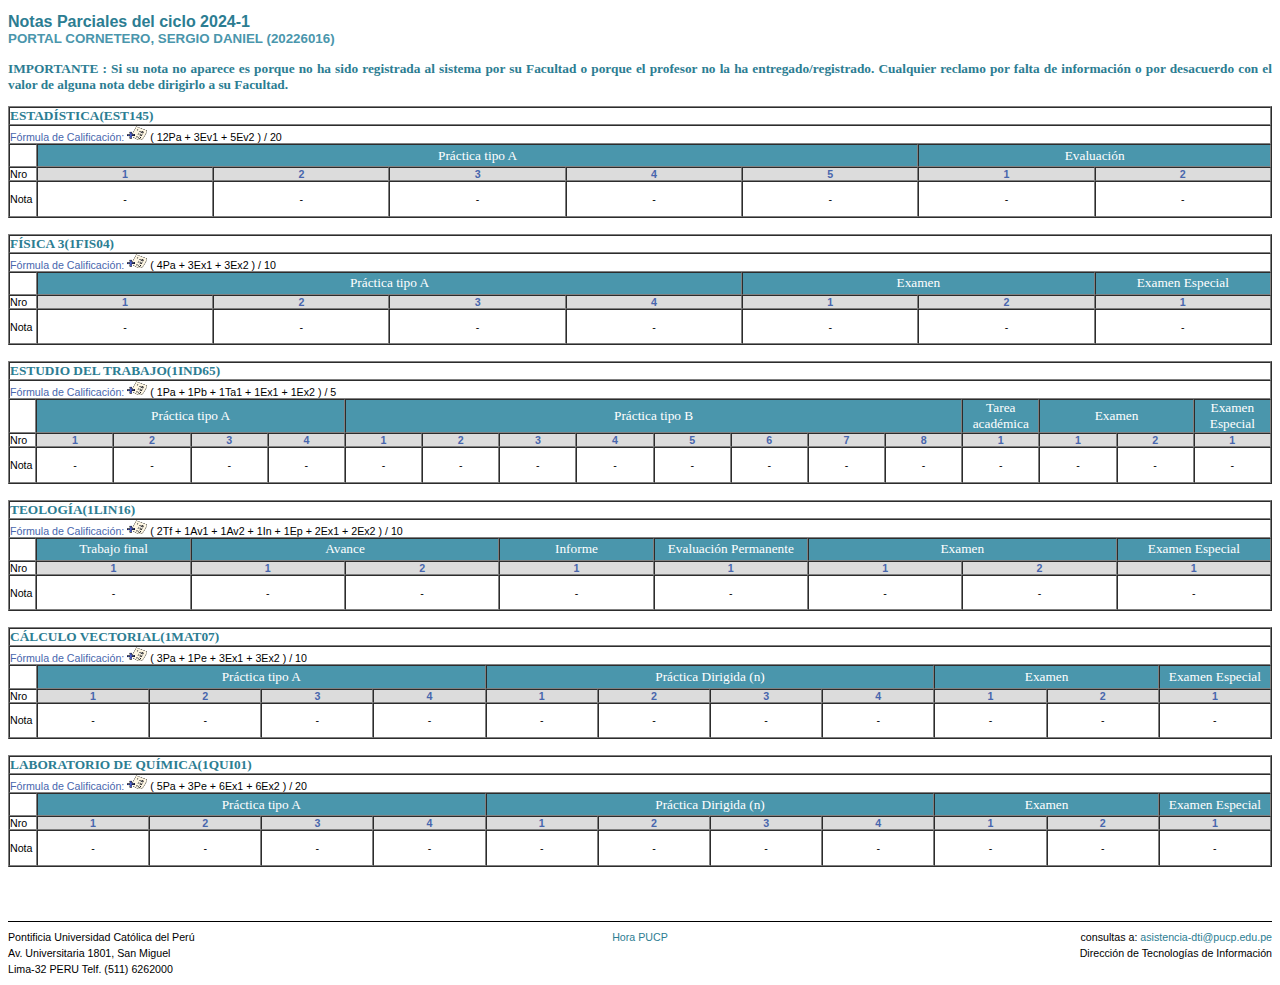
<file: index.html>
<html xmlns="http://www.w3.org/1999/xhtml" lang="en">

<head>
	<meta http-equiv="Content-Type" content="text/html; charset=utf-8" />
	<meta name="description" content="HTTrack is an easy-to-use website mirror utility. It allows you to download a World Wide website from the Internet to a local directory,building recursively all structures, getting html, images, and other files from the server to your computer. Links are rebuiltrelatively so that you can freely browse to the local site (works with any browser). You can mirror several sites together so that you can jump from one toanother. You can, also, update an existing mirror site, or resume an interrupted download. The robot is fully configurable, with an integrated help" />
	<meta name="keywords" content="httrack, HTTRACK, HTTrack, winhttrack, WINHTTRACK, WinHTTrack, offline browser, web mirror utility, aspirateur web, surf offline, web capture, www mirror utility, browse offline, local  site builder, website mirroring, aspirateur www, internet grabber, capture de site web, internet tool, hors connexion, unix, dos, windows 95, windows 98, solaris, ibm580, AIX 4.0, HTS, HTGet, web aspirator, web aspirateur, libre, GPL, GNU, free software" />
	<title>Local index - HTTrack Website Copier</title>
  <!-- Mirror and index made by HTTrack Website Copier/3.49-2 [XR&CO'2014] -->
	<style type="text/css">
	<!--

body {
	margin: 0;  padding: 0;  margin-bottom: 15px;  margin-top: 8px;
	background: #77b;
}
body, td {
	font: 14px "Trebuchet MS", Verdana, Arial, Helvetica, sans-serif;
	}

#subTitle {
	background: #000;  color: #fff;  padding: 4px;  font-weight: bold; 
	}

#siteNavigation a, #siteNavigation .current {
	font-weight: bold;  color: #448;
	}
#siteNavigation a:link    { text-decoration: none; }
#siteNavigation a:visited { text-decoration: none; }

#siteNavigation .current { background-color: #ccd; }

#siteNavigation a:hover   { text-decoration: none;  background-color: #fff;  color: #000; }
#siteNavigation a:active  { text-decoration: none;  background-color: #ccc; }


a:link    { text-decoration: underline;  color: #00f; }
a:visited { text-decoration: underline;  color: #000; }
a:hover   { text-decoration: underline;  color: #c00; }
a:active  { text-decoration: underline; }

#pageContent {
	clear: both;
	border-bottom: 6px solid #000;
	padding: 10px;  padding-top: 20px;
	line-height: 1.65em;
	background-image: url(backblue.gif);
	background-repeat: no-repeat;
	background-position: top right;
	}

#pageContent, #siteNavigation {
	background-color: #ccd;
	}


.imgLeft  { float: left;   margin-right: 10px;  margin-bottom: 10px; }
.imgRight { float: right;  margin-left: 10px;   margin-bottom: 10px; }

hr { height: 1px;  color: #000;  background-color: #000;  margin-bottom: 15px; }

h1 { margin: 0;  font-weight: bold;  font-size: 2em; }
h2 { margin: 0;  font-weight: bold;  font-size: 1.6em; }
h3 { margin: 0;  font-weight: bold;  font-size: 1.3em; }
h4 { margin: 0;  font-weight: bold;  font-size: 1.18em; }

.blak { background-color: #000; }
.hide { display: none; }
.tableWidth { min-width: 400px; }

.tblRegular       { border-collapse: collapse; }
.tblRegular td    { padding: 6px;  background-image: url(fade.gif);  border: 2px solid #99c; }
.tblHeaderColor, .tblHeaderColor td { background: #99c; }
.tblNoBorder td   { border: 0; }


// -->
</style>

</head>

<table width="76%" border="0" align="center" cellspacing="0" cellpadding="3" class="tableWidth">
	<tr>
	<td id="subTitle">HTTrack Website Copier - Open Source offline browser</td>
	</tr>
</table>
<table width="76%" border="0" align="center" cellspacing="0" cellpadding="0" class="tableWidth">
<tr class="blak">
<td>
	<table width="100%" border="0" align="center" cellspacing="1" cellpadding="0">
	<tr>
	<td colspan="6"> 
		<table width="100%" border="0" align="center" cellspacing="0" cellpadding="10">
		<tr> 
		<td id="pageContent"> 
<!-- ==================== End prologue ==================== -->

	<meta name="generator" content="HTTrack Website Copier/3.x">
	<TITLE>Local index - HTTrack</TITLE>
</HEAD>
<BODY>
<H1 ALIGN=Center>Index of locally available sites:</H1>
	<TABLE BORDER="0" WIDTH="100%" CELLSPACING="1" CELLPADDING="0">
		<TR>
			<TD BACKGROUND="fade.gif">
				&middot;
					<A HREF="ares.pucp.edu.pe/pucp/notas/nownotpa/nownotpa%3bjsessionid%3d0000Y8CqV7NY-8LN5e8sCY5DONh_1efkird9761f4.html">
						ares.pucp.edu.pe/pucp/notas/nownotpa/nownotpa;jsessionid=0000Y8CqV7NY-8LN5e8sCY5DONh_1efkird9761f4.html
					</A>		
			</TD>
		</TR>
	</TABLE>
	<BR>
	<BR>
	<BR>
  	<H6 ALIGN="RIGHT">
	<I>Mirror and index made by HTTrack Website Copier [XR&amp;CO'2008]</I>
	</H6>
	<!-- Mirror and index made by HTTrack Website Copier/3.49-2 [XR&CO'2014] -->
	<!-- Thanks for using HTTrack Website Copier! -->
	<meta HTTP-EQUIV="Refresh" CONTENT="0; URL=ares.pucp.edu.pe/pucp/notas/nownotpa/nownotpa%3bjsessionid%3d0000Y8CqV7NY-8LN5e8sCY5DONh_1efkird9761f4.html">


<!-- ==================== Start epilogue ==================== -->
		</td>
		</tr>
		</table>
	</td>
	</tr>
	</table>
</td>
</tr>
</table>

<table width="76%" border="0" align="center" valign="bottom" cellspacing="0" cellpadding="0">
	<tr>
	<td id="footer"><small>&copy; 2008 Xavier Roche & other contributors - Web Design: Leto Kauler.</small></td>
	</tr>
</table>

</body>

</html>
</file>
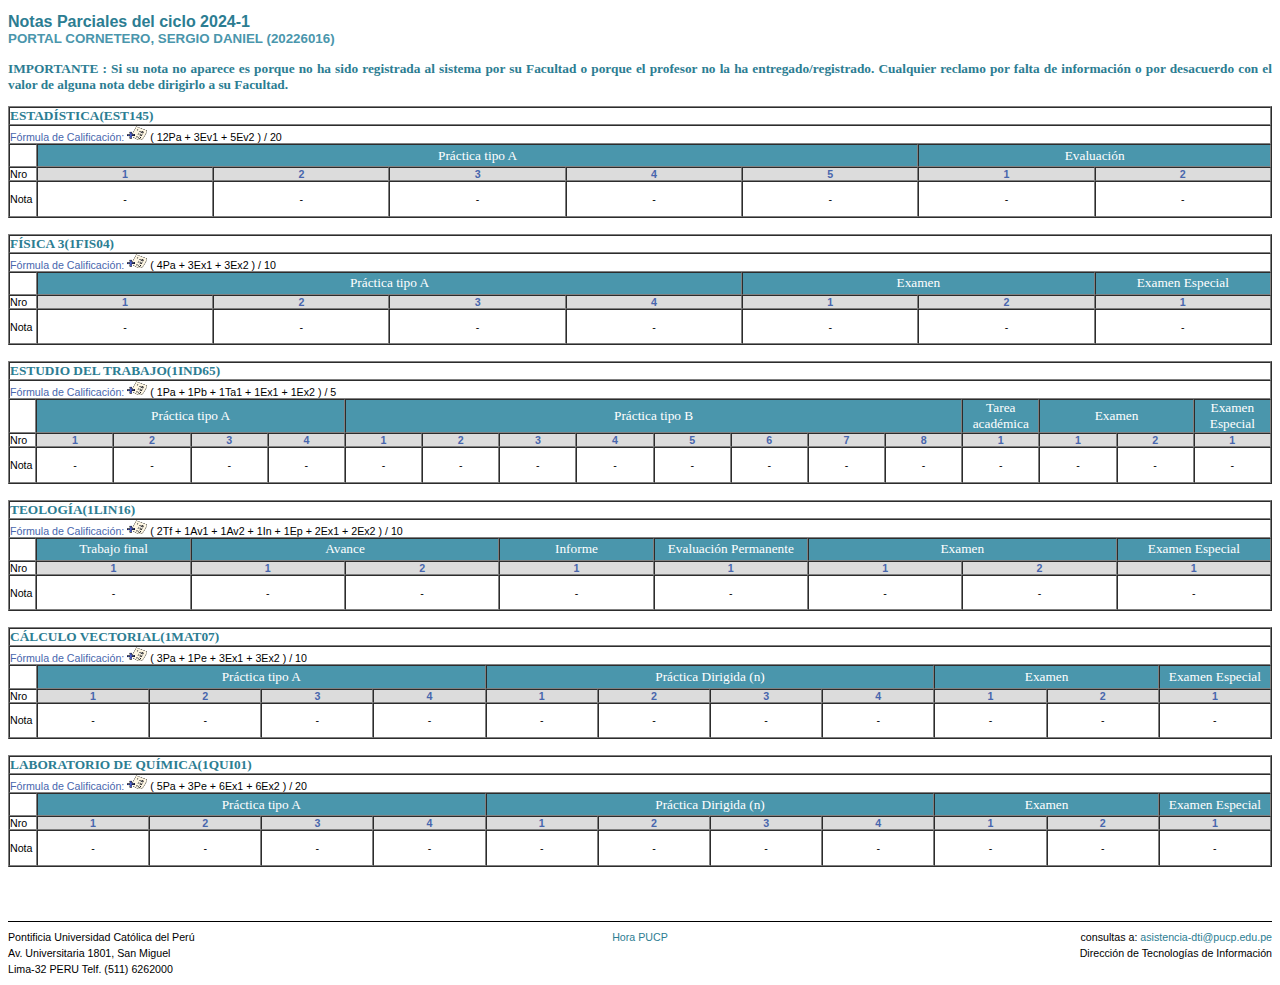
<file: ares.pucp.edu.pe/pucp/notas/nownotpa/nownotpa;jsessionid=0000Y8CqV7NY-8LN5e8sCY5DONh_1efkird9761f4.html>
<!DOCTYPE HTML>  
<HTML>

<!-- Mirrored from ares.pucp.edu.pe/pucp/notas/nownotpa/nownotpa;jsessionid=0000Y8CqV7NY-8LN5e8sCY5DONh:1efkird97?accion=Ingresar&codigo=20226016&cicloano=2024&ciclo=01&tipociclo=00 by HTTrack Website Copier/3.x [XR&CO'2014], Thu, 14 Mar 2024 04:00:36 GMT -->
<!-- Added by HTTrack --><meta http-equiv="content-type" content="text/html;charset=ISO-8859-1" /><!-- /Added by HTTrack -->
<HEAD>
<META HTTP-EQUIV="Content-Type" CONTENT="text/html; charset=ISO-8859-1">
<META NAME="GENERATOR" CONTENT="Oracle JDeveloper">
<LINK REL ="stylesheet" TYPE="text/css" HREF="../../lib/jsp/pucp.css">
<TITLE>
Notas Parciales de Alumno - INTRANET
</TITLE>
<SCRIPT type="text/javascript" src="../../../../ajax.googleapis.com/ajax/libs/jquery/1.6.2/jquery.min.js"></SCRIPT>
<script language="JavaScript1.1" src="jsp/nownotpad0df.js?ver=15052020_8"></script>
<script language="JavaScript1.1" src="jsp/ToolTip.js" ></script>
</HEAD>
<BODY  onload="javascript:init()">
<form method="POST" name="formSession" action="https://ares.pucp.edu.pe/pucp/notas/nownotpa/nownotpa;jsessionid=0000Y8CqV7NY-8LN5e8sCY5DONh:1efkird97">
<input type="hidden" name="session" value="0000Y8CqV7NY-8LN5e8sCY5DONh:1efkird97" >
</form>
<form name="estadistica" action="https://ares.pucp.edu.pe/pucp/estadist/eswnotpa/eswnotpa;jsessionid=0000Y8CqV7NY-8LN5e8sCY5DONh:1efkird97" method="post">
  <input type="hidden"  name="clavecurso">
  <input type="hidden"  name="Horario" >
  <input type="hidden"  name="cicloano">
  <input type="hidden"  name="ciclo" >
  <input type="hidden"  name="TipoCiclo">  
  <input type="hidden"  name="comision" >
  <input type="hidden"  name="tipoevalu">
  <input type="hidden"  name="numeroeval">
  <input type="hidden"  name="TipoHorario">  
  <input type="hidden"  name="accion" value="Dibuja">  
</form>
<p></p>
  
  
<p> <font class="pucpTitulo">
  
  Notas Parciales del ciclo&nbsp;2024-1</font><BR>
  <font class="pucpInfReg">PORTAL CORNETERO, SERGIO DANIEL (20226016)</font>
  
  
  
  
   
  
  


	  
  
  <!--  Verificamos si el alumno ha desaprobado el curso -->
  
  
  <font class="pucpEtiqEdicion"><strong><p align=justify>IMPORTANTE : Si su nota no aparece es porque no ha sido registrada al sistema por su Facultad o porque el profesor no la ha entregado/registrado. Cualquier reclamo por falta de informaci&oacute;n o por desacuerdo con el valor de alguna nota debe dirigirlo a su Facultad.</p></strong></font> 

  
<table width=100% border="1" cellspacing="0" cellpadding="0" bordercolorlight="#FFFFFF" bordercolordark="#FFFFFF" >
    <tr> 
      <td bgcolor="#FFFFFF" align="left"  colspan="8"  ><font class="pucpEtiqEdicion"><B>ESTAD&Iacute;STICA(EST145)</B></font></td>
    </tr>
    
    <tr>
      <TD class="pucpCelda" colspan="8" ><font color="#4866ad" >F&oacute;rmula de Calificaci&oacute;n: 
        
        <a href="https://ares.pucp.edu.pe/pucp/notas/nowevalu/nowevalu;jsessionid=0000Y8CqV7NY-8LN5e8sCY5DONh:1efkird97?accion=AbrirFormula&amp;curso=EST145&amp;cicloano=2024&amp;ciclo=01&amp;tipociclo=00&amp;horario=0412">
        <img class="pucpBoton" width="20" height="15" src="../../lib/images/i_preguntas1.gif" alt="Ver detalle f rmula"></a> 
      <font color="Black"> ( 12Pa + 3Ev1 + 5Ev2 ) / 20</font></font></TD>
    </tr>
    <tr><td class="pucpCelda" width=1% ></td>
        
          <TD class="pucpCeldaTitulo" align="center" colspan="5" >Pr&aacute;ctica tipo A</td>
          
          <TD class="pucpCeldaTitulo" align="center" colspan="2" >Evaluaci&oacute;n</td>
          
    </tr> 
    <tr><td class="pucpCelda" width=1% >Nro  </td>
      
            <TD class="pucpCeldaGris" align="Center" width="11%" ><font color="#4866ad" ><b>1</b></font></td>
        
            <TD class="pucpCeldaGris" align="Center" width="11%" ><font color="#4866ad" ><b>2</b></font></td>
        
            <TD class="pucpCeldaGris" align="Center" width="11%" ><font color="#4866ad" ><b>3</b></font></td>
        
            <TD class="pucpCeldaGris" align="Center" width="11%" ><font color="#4866ad" ><b>4</b></font></td>
        
            <TD class="pucpCeldaGris" align="Center" width="11%" ><font color="#4866ad" ><b>5</b></font></td>
        
            <TD class="pucpCeldaGris" align="Center" width="11%" ><font color="#4866ad" ><b>1</b></font></td>
        
            <TD class="pucpCeldaGris" align="Center" width="11%" ><font color="#4866ad" ><b>2</b></font></td>
         
    </tr>           
    <tr><td class="pucpCelda" width=1% >Nota</td>                      
      
            <TD class="pucpCelda" > <p align="Center">
              
                     -</p></td>
          
            <TD class="pucpCelda" > <p align="Center">
              
                     -</p></td>
          
            <TD class="pucpCelda" > <p align="Center">
              
                     -</p></td>
          
            <TD class="pucpCelda" > <p align="Center">
              
                     -</p></td>
          
            <TD class="pucpCelda" > <p align="Center">
              
                     -</p></td>
          
            <TD class="pucpCelda" > <p align="Center">
              
                     -</p></td>
          
            <TD class="pucpCelda" > <p align="Center">
              
                     -</p></td>
           
    </tr>                            
    </table>
    <BR>  
 
    
	 
    
<table width=100% border="1" cellspacing="0" cellpadding="0" bordercolorlight="#FFFFFF" bordercolordark="#FFFFFF" >
    <tr> 
      <td bgcolor="#FFFFFF" align="left"  colspan="8"  ><font class="pucpEtiqEdicion"><B>F&Iacute;SICA 3(1FIS04)</B></font></td>
    </tr>
    
    <tr>
      <TD class="pucpCelda" colspan="8" ><font color="#4866ad" >F&oacute;rmula de Calificaci&oacute;n: 
        
        <a href="https://ares.pucp.edu.pe/pucp/notas/nowevalu/nowevalu;jsessionid=0000Y8CqV7NY-8LN5e8sCY5DONh:1efkird97?accion=AbrirFormula&amp;curso=1FIS04&amp;cicloano=2024&amp;ciclo=01&amp;tipociclo=00&amp;horario=0308">
        <img class="pucpBoton" width="20" height="15" src="../../lib/images/i_preguntas1.gif" alt="Ver detalle f&oacute;rmula"></a> 
      <font color="Black"> ( 4Pa + 3Ex1 + 3Ex2 ) / 10</font></font></TD>
    </tr>
    <tr><td class="pucpCelda" width=1% ></td>
        
          <TD class="pucpCeldaTitulo" align="center" colspan="4" >Pr&aacute;ctica tipo A</td>
          
          <TD class="pucpCeldaTitulo" align="center" colspan="2" >Examen</td>
          
          <TD class="pucpCeldaTitulo" align="center" colspan="1" >Examen Especial</td>
          
    </tr> 
    <tr><td class="pucpCelda" width=1% >Nro  </td>
      
            <TD class="pucpCeldaGris" align="Center" width="11%" ><font color="#4866ad" ><b>1</b></font></td>
        
            <TD class="pucpCeldaGris" align="Center" width="11%" ><font color="#4866ad" ><b>2</b></font></td>
        
            <TD class="pucpCeldaGris" align="Center" width="11%" ><font color="#4866ad" ><b>3</b></font></td>
        
            <TD class="pucpCeldaGris" align="Center" width="11%" ><font color="#4866ad" ><b>4</b></font></td>
        
            <TD class="pucpCeldaGris" align="Center" width="11%" ><font color="#4866ad" ><b>1</b></font></td>
        
            <TD class="pucpCeldaGris" align="Center" width="11%" ><font color="#4866ad" ><b>2</b></font></td>
        
            <TD class="pucpCeldaGris" align="Center" width="11%" ><font color="#4866ad" ><b>1</b></font></td>
         
    </tr>           
    <tr><td class="pucpCelda" width=1% >Nota</td>                      
      
            <TD class="pucpCelda" > <p align="Center">
              
                     -</p></td>
          
            <TD class="pucpCelda" > <p align="Center">
              
                     -</p></td>
          
            <TD class="pucpCelda" > <p align="Center">
              
                     -</p></td>
          
            <TD class="pucpCelda" > <p align="Center">
              
                     -</p></td>
          
            <TD class="pucpCelda" > <p align="Center">
              
                     -</p></td>
          
            <TD class="pucpCelda" > <p align="Center">
              
                     -</p></td>
          
            <TD class="pucpCelda" > <p align="Center">
              
                     -</p></td>
           
    </tr>                            
    </table>
    <BR>  
 
    
	 
    
<table width=100% border="1" cellspacing="0" cellpadding="0" bordercolorlight="#FFFFFF" bordercolordark="#FFFFFF" >
    <tr> 
      <td bgcolor="#FFFFFF" align="left"  colspan="17"  ><font class="pucpEtiqEdicion"><B>ESTUDIO DEL TRABAJO(1IND65)</B></font></td>
    </tr>
    
    <tr>
      <TD class="pucpCelda" colspan="17" ><font color="#4866ad" >F&oacute;rmula de Calificaci&oacute;n: 
        
        <a href="https://ares.pucp.edu.pe/pucp/notas/nowevalu/nowevalu;jsessionid=0000Y8CqV7NY-8LN5e8sCY5DONh:1efkird97?accion=AbrirFormula&amp;curso=1IND65&amp;cicloano=2024&amp;ciclo=01&amp;tipociclo=00&amp;horario=0477">
        <img class="pucpBoton" width="20" height="15" src="../../lib/images/i_preguntas1.gif" alt="Ver detalle f&oacute;rmula"></a> 
      <font color="Black"> ( 1Pa + 1Pb + 1Ta1 + 1Ex1 + 1Ex2 ) / 5</font></font></TD>
    </tr>
    <tr><td class="pucpCelda" width=1% ></td>
        
          <TD class="pucpCeldaTitulo" align="center" colspan="4" >Pr&aacute;ctica tipo A</td>
          
          <TD class="pucpCeldaTitulo" align="center" colspan="8" >Pr&aacute;ctica tipo B</td>
          
          <TD class="pucpCeldaTitulo" align="center" colspan="1" >Tarea acad&eacute;mica</td>
          
          <TD class="pucpCeldaTitulo" align="center" colspan="2" >Examen</td>
          
          <TD class="pucpCeldaTitulo" align="center" colspan="1" >Examen Especial</td>
          
    </tr> 
    <tr><td class="pucpCelda" width=1% >Nro  </td>
      
            <TD class="pucpCeldaGris" align="Center" width="5%" ><font color="#4866ad" ><b>1</b></font></td>
        
            <TD class="pucpCeldaGris" align="Center" width="5%" ><font color="#4866ad" ><b>2</b></font></td>
        
            <TD class="pucpCeldaGris" align="Center" width="5%" ><font color="#4866ad" ><b>3</b></font></td>
        
            <TD class="pucpCeldaGris" align="Center" width="5%" ><font color="#4866ad" ><b>4</b></font></td>
        
            <TD class="pucpCeldaGris" align="Center" width="5%" ><font color="#4866ad" ><b>1</b></font></td>
        
            <TD class="pucpCeldaGris" align="Center" width="5%" ><font color="#4866ad" ><b>2</b></font></td>
        
            <TD class="pucpCeldaGris" align="Center" width="5%" ><font color="#4866ad" ><b>3</b></font></td>
        
            <TD class="pucpCeldaGris" align="Center" width="5%" ><font color="#4866ad" ><b>4</b></font></td>
        
            <TD class="pucpCeldaGris" align="Center" width="5%" ><font color="#4866ad" ><b>5</b></font></td>
        
            <TD class="pucpCeldaGris" align="Center" width="5%" ><font color="#4866ad" ><b>6</b></font></td>
        
            <TD class="pucpCeldaGris" align="Center" width="5%" ><font color="#4866ad" ><b>7</b></font></td>
        
            <TD class="pucpCeldaGris" align="Center" width="5%" ><font color="#4866ad" ><b>8</b></font></td>
        
            <TD class="pucpCeldaGris" align="Center" width="5%" ><font color="#4866ad" ><b>1</b></font></td>
        
            <TD class="pucpCeldaGris" align="Center" width="5%" ><font color="#4866ad" ><b>1</b></font></td>
        
            <TD class="pucpCeldaGris" align="Center" width="5%" ><font color="#4866ad" ><b>2</b></font></td>
        
            <TD class="pucpCeldaGris" align="Center" width="5%" ><font color="#4866ad" ><b>1</b></font></td>
         
    </tr>           
    <tr><td class="pucpCelda" width=1% >Nota</td>                      
      
            <TD class="pucpCelda" > <p align="Center">
              
                     -</p></td>
          
            <TD class="pucpCelda" > <p align="Center">
              
                     -</p></td>
          
            <TD class="pucpCelda" > <p align="Center">
              
                     -</p></td>
          
            <TD class="pucpCelda" > <p align="Center">
              
                     -</p></td>
          
            <TD class="pucpCelda" > <p align="Center">
              
                     -</p></td>
          
            <TD class="pucpCelda" > <p align="Center">
              
                     -</p></td>
          
            <TD class="pucpCelda" > <p align="Center">
              
                     -</p></td>
          
            <TD class="pucpCelda" > <p align="Center">
              
                     -</p></td>
          
            <TD class="pucpCelda" > <p align="Center">
              
                     -</p></td>
          
            <TD class="pucpCelda" > <p align="Center">
              
                     -</p></td>
          
            <TD class="pucpCelda" > <p align="Center">
              
                     -</p></td>
          
            <TD class="pucpCelda" > <p align="Center">
              
                     -</p></td>
          
            <TD class="pucpCelda" > <p align="Center">
              
                     -</p></td>
          
            <TD class="pucpCelda" > <p align="Center">
              
                     -</p></td>
          
            <TD class="pucpCelda" > <p align="Center">
              
                     -</p></td>
          
            <TD class="pucpCelda" > <p align="Center">
              
                     -</p></td>
           
    </tr>                            
    </table>
    <BR>  
 
    
	 
    
<table width=100% border="1" cellspacing="0" cellpadding="0" bordercolorlight="#FFFFFF" bordercolordark="#FFFFFF" >
    <tr> 
      <td bgcolor="#FFFFFF" align="left"  colspan="9"  ><font class="pucpEtiqEdicion"><B>TEOLOG&Iacute;A(1LIN16)</B></font></td>
    </tr>
    
    <tr>
      <TD class="pucpCelda" colspan="9" ><font color="#4866ad" >F&oacute;rmula de Calificaci&oacute;n: 
        
        <a href="https://ares.pucp.edu.pe/pucp/notas/nowevalu/nowevalu;jsessionid=0000Y8CqV7NY-8LN5e8sCY5DONh:1efkird97?accion=AbrirFormula&amp;curso=1LIN16&amp;cicloano=2024&amp;ciclo=01&amp;tipociclo=00&amp;horario=0204">
        <img class="pucpBoton" width="20" height="15" src="../../lib/images/i_preguntas1.gif" alt="Ver detalle f&oacute;rmula"></a> 
      <font color="Black"> ( 2Tf + 1Av1 + 1Av2 + 1In + 1Ep + 2Ex1 + 2Ex2 ) / 10</font></font></TD>
    </tr>
    <tr><td class="pucpCelda" width=1% ></td>
        
          <TD class="pucpCeldaTitulo" align="center" colspan="1" >Trabajo final</td>
          
          <TD class="pucpCeldaTitulo" align="center" colspan="2" >Avance</td>
          
          <TD class="pucpCeldaTitulo" align="center" colspan="1" >Informe</td>
          
          <TD class="pucpCeldaTitulo" align="center" colspan="1" >Evaluaci&oacute;n Permanente</td>
          
          <TD class="pucpCeldaTitulo" align="center" colspan="2" >Examen</td>
          
          <TD class="pucpCeldaTitulo" align="center" colspan="1" >Examen Especial</td>
          
    </tr> 
    <tr><td class="pucpCelda" width=1% >Nro  </td>
      
            <TD class="pucpCeldaGris" align="Center" width="10%" ><font color="#4866ad" ><b>1</b></font></td>
        
            <TD class="pucpCeldaGris" align="Center" width="10%" ><font color="#4866ad" ><b>1</b></font></td>
        
            <TD class="pucpCeldaGris" align="Center" width="10%" ><font color="#4866ad" ><b>2</b></font></td>
        
            <TD class="pucpCeldaGris" align="Center" width="10%" ><font color="#4866ad" ><b>1</b></font></td>
        
            <TD class="pucpCeldaGris" align="Center" width="10%" ><font color="#4866ad" ><b>1</b></font></td>
        
            <TD class="pucpCeldaGris" align="Center" width="10%" ><font color="#4866ad" ><b>1</b></font></td>
        
            <TD class="pucpCeldaGris" align="Center" width="10%" ><font color="#4866ad" ><b>2</b></font></td>
        
            <TD class="pucpCeldaGris" align="Center" width="10%" ><font color="#4866ad" ><b>1</b></font></td>
         
    </tr>           
    <tr><td class="pucpCelda" width=1% >Nota</td>                      
      
            <TD class="pucpCelda" > <p align="Center">
              
                     -</p></td>
          
            <TD class="pucpCelda" > <p align="Center">
              
                     -</p></td>
          
            <TD class="pucpCelda" > <p align="Center">
              
                     -</p></td>
          
            <TD class="pucpCelda" > <p align="Center">
              
                     -</p></td>
          
            <TD class="pucpCelda" > <p align="Center">
              
                     -</p></td>
          
            <TD class="pucpCelda" > <p align="Center">
              
                     -</p></td>
          
            <TD class="pucpCelda" > <p align="Center">
              
                     -</p></td>
          
            <TD class="pucpCelda" > <p align="Center">
              
                     -</p></td>
           
    </tr>                            
    </table>
    <BR>  
 
    
	 
    
<table width=100% border="1" cellspacing="0" cellpadding="0" bordercolorlight="#FFFFFF" bordercolordark="#FFFFFF" >
    <tr> 
      <td bgcolor="#FFFFFF" align="left"  colspan="12"  ><font class="pucpEtiqEdicion"><B>C&Aacute;LCULO VECTORIAL(1MAT07)</B></font></td>
    </tr>
    
    <tr>
      <TD class="pucpCelda" colspan="12" ><font color="#4866ad" >F&oacute;rmula de Calificaci&oacute;n: 
        
        <a href="https://ares.pucp.edu.pe/pucp/notas/nowevalu/nowevalu;jsessionid=0000Y8CqV7NY-8LN5e8sCY5DONh:1efkird97?accion=AbrirFormula&amp;curso=1MAT07&amp;cicloano=2024&amp;ciclo=01&amp;tipociclo=00&amp;horario=0308">
        <img class="pucpBoton" width="20" height="15" src="../../lib/images/i_preguntas1.gif" alt="Ver detalle f&oacute;rmula"></a> 
      <font color="Black"> ( 3Pa + 1Pe + 3Ex1 + 3Ex2 ) / 10</font></font></TD>
    </tr>
    <tr><td class="pucpCelda" width=1% ></td>
        
          <TD class="pucpCeldaTitulo" align="center" colspan="4" >Pr&aacute;ctica tipo A</td>
          
          <TD class="pucpCeldaTitulo" align="center" colspan="4" >Pr&aacute;ctica Dirigida (n)</td>
          
          <TD class="pucpCeldaTitulo" align="center" colspan="2" >Examen</td>
          
          <TD class="pucpCeldaTitulo" align="center" colspan="1" >Examen Especial</td>
          
    </tr> 
    <tr><td class="pucpCelda" width=1% >Nro  </td>
      
            <TD class="pucpCeldaGris" align="Center" width="7%" ><font color="#4866ad" ><b>1</b></font></td>
        
            <TD class="pucpCeldaGris" align="Center" width="7%" ><font color="#4866ad" ><b>2</b></font></td>
        
            <TD class="pucpCeldaGris" align="Center" width="7%" ><font color="#4866ad" ><b>3</b></font></td>
        
            <TD class="pucpCeldaGris" align="Center" width="7%" ><font color="#4866ad" ><b>4</b></font></td>
        
            <TD class="pucpCeldaGris" align="Center" width="7%" ><font color="#4866ad" ><b>1</b></font></td>
        
            <TD class="pucpCeldaGris" align="Center" width="7%" ><font color="#4866ad" ><b>2</b></font></td>
        
            <TD class="pucpCeldaGris" align="Center" width="7%" ><font color="#4866ad" ><b>3</b></font></td>
        
            <TD class="pucpCeldaGris" align="Center" width="7%" ><font color="#4866ad" ><b>4</b></font></td>
        
            <TD class="pucpCeldaGris" align="Center" width="7%" ><font color="#4866ad" ><b>1</b></font></td>
        
            <TD class="pucpCeldaGris" align="Center" width="7%" ><font color="#4866ad" ><b>2</b></font></td>
        
            <TD class="pucpCeldaGris" align="Center" width="7%" ><font color="#4866ad" ><b>1</b></font></td>
         
    </tr>           
    <tr><td class="pucpCelda" width=1% >Nota</td>                      
      
            <TD class="pucpCelda" > <p align="Center">
              
                     -</p></td>
          
            <TD class="pucpCelda" > <p align="Center">
              
                     -</p></td>
          
            <TD class="pucpCelda" > <p align="Center">
              
                     -</p></td>
          
            <TD class="pucpCelda" > <p align="Center">
              
                     -</p></td>
          
            <TD class="pucpCelda" > <p align="Center">
              
                     -</p></td>
          
            <TD class="pucpCelda" > <p align="Center">
              
                     -</p></td>
          
            <TD class="pucpCelda" > <p align="Center">
              
                     -</p></td>
          
            <TD class="pucpCelda" > <p align="Center">
              
                     -</p></td>
          
            <TD class="pucpCelda" > <p align="Center">
              
                     -</p></td>
          
            <TD class="pucpCelda" > <p align="Center">
              
                     -</p></td>
          
            <TD class="pucpCelda" > <p align="Center">
              
                     -</p></td>
           
    </tr>                            
    </table>
    <BR>  
 
    
	 
    
<table width=100% border="1" cellspacing="0" cellpadding="0" bordercolorlight="#FFFFFF" bordercolordark="#FFFFFF" >
    <tr> 
      <td bgcolor="#FFFFFF" align="left"  colspan="12"  ><font class="pucpEtiqEdicion"><B>LABORATORIO DE QU&Iacute;MICA(1QUI01)</B></font></td>
    </tr>
    
    <tr>
      <TD class="pucpCelda" colspan="12" ><font color="#4866ad" >F&oacute;rmula de Calificaci&oacute;n: 
        
        <a href="https://ares.pucp.edu.pe/pucp/notas/nowevalu/nowevalu;jsessionid=0000Y8CqV7NY-8LN5e8sCY5DONh:1efkird97?accion=AbrirFormula&amp;curso=1QUI01&amp;cicloano=2024&amp;ciclo=01&amp;tipociclo=00&amp;horario=0115">
        <img class="pucpBoton" width="20" height="15" src="../../lib/images/i_preguntas1.gif" alt="Ver detalle f&oacute;rmula"></a> 
      <font color="Black"> ( 5Pa + 3Pe + 6Ex1 + 6Ex2 ) / 20</font></font></TD>
    </tr>
    <tr><td class="pucpCelda" width=1% ></td>
        
          <TD class="pucpCeldaTitulo" align="center" colspan="4" >Pr&aacute;ctica tipo A</td>
          
          <TD class="pucpCeldaTitulo" align="center" colspan="4" >Pr&aacute;ctica Dirigida (n)</td>
          
          <TD class="pucpCeldaTitulo" align="center" colspan="2" >Examen</td>
          
          <TD class="pucpCeldaTitulo" align="center" colspan="1" >Examen Especial</td>
          
    </tr> 
    <tr><td class="pucpCelda" width=1% >Nro  </td>
      
            <TD class="pucpCeldaGris" align="Center" width="7%" ><font color="#4866ad" ><b>1</b></font></td>
        
            <TD class="pucpCeldaGris" align="Center" width="7%" ><font color="#4866ad" ><b>2</b></font></td>
        
            <TD class="pucpCeldaGris" align="Center" width="7%" ><font color="#4866ad" ><b>3</b></font></td>
        
            <TD class="pucpCeldaGris" align="Center" width="7%" ><font color="#4866ad" ><b>4</b></font></td>
        
            <TD class="pucpCeldaGris" align="Center" width="7%" ><font color="#4866ad" ><b>1</b></font></td>
        
            <TD class="pucpCeldaGris" align="Center" width="7%" ><font color="#4866ad" ><b>2</b></font></td>
        
            <TD class="pucpCeldaGris" align="Center" width="7%" ><font color="#4866ad" ><b>3</b></font></td>
        
            <TD class="pucpCeldaGris" align="Center" width="7%" ><font color="#4866ad" ><b>4</b></font></td>
        
            <TD class="pucpCeldaGris" align="Center" width="7%" ><font color="#4866ad" ><b>1</b></font></td>
        
            <TD class="pucpCeldaGris" align="Center" width="7%" ><font color="#4866ad" ><b>2</b></font></td>
        
            <TD class="pucpCeldaGris" align="Center" width="7%" ><font color="#4866ad" ><b>1</b></font></td>
         
    </tr>           
    <tr><td class="pucpCelda" width=1% >Nota</td>                      
      
            <TD class="pucpCelda" > <p align="Center">
              
                     -</p></td>
          
            <TD class="pucpCelda" > <p align="Center">
              
                     -</p></td>
          
            <TD class="pucpCelda" > <p align="Center">
              
                     -</p></td>
          
            <TD class="pucpCelda" > <p align="Center">
              
                     -</p></td>
          
            <TD class="pucpCelda" > <p align="Center">
              
                     -</p></td>
          
            <TD class="pucpCelda" > <p align="Center">
              
                     -</p></td>
          
            <TD class="pucpCelda" > <p align="Center">
              
                     -</p></td>
          
            <TD class="pucpCelda" > <p align="Center">
              
                     -</p></td>
          
            <TD class="pucpCelda" > <p align="Center">
              
                     -</p></td>
          
            <TD class="pucpCelda" > <p align="Center">
              
                     -</p></td>
          
            <TD class="pucpCelda" > <p align="Center">
              
                     -</p></td>
           
    </tr>                            
    </table>
    <BR>  
 
    
	 
    
       


<br><br>







 




<hr class="pucppiehr"> 
	<div style="width: 100%;display: table;">
		<div class="pucppiedesktop" style="width: 45%; text-align:left;">
			<div style="width:100%">
				<span class="pucpCampo" >
					  Pontificia Universidad Cat&oacute;lica del Per&uacute;
				</span><br>
				<span class="pucpCampo">
					Av. Universitaria 1801, San Miguel
				</span><br>
				<span class="pucpCampo">
					Lima-32 PERU      Telf. (511) 6262000
				</span><br>			
			</div>
		</div>		
		<div class="divhorapucp" style="display: table-cell; text-align:center;">
			<div style="width:100%">
				<span class="pucpCampo" id="horapucp">
					<a class="pucpMailLink" href="javascript:top.mostrarHoraPUCPAlt()" id="linkHora">Hora PUCP</a>
					<span id="textoHora" ></span>
				</span>
			</div>
			<div class="pucppiemovil" style="width:100%">
					
				<input type="hidden" name="idConfContacto" value="null">
				<input type="hidden" name="url__" value="https://pandora.pucp.edu.pe/pucp/login?TARGET=https%3A%2F%2Fares.pucp.edu.pe%2Fpucp%2Fnotas%2Fnownotpa%2Fjsp%2FAccionIngresar.jsp">				
				<span class="pucpCampo">consultas a: <a href="https://ares.pucp.edu.pe/pucp/correo/cowcrint/cowcrint;jsessionid=0000Y8CqV7NY-8LN5e8sCY5DONh:1efkird97?accion=CrearMensaje&amp;dirPara=asistencia-dti@pucp.edu.pe&amp;dirCC=&amp;dirCCO=&amp;asunto=&amp;mensaje=" class="pucpMailLink" onMouseOver="self.status = ''; return true">asistencia-dti@pucp.edu.pe</a></span>
				
			</div>
			<div class="pucppiemovil" style="width:100%">
				<span class="pucpCampo" >
					  Pontificia Universidad Cat lica del Per 
				</span><br>
				<span class="pucpCampo">
					Av. Universitaria 1801, San Miguel
				</span><br>
				<span class="pucpCampo">
					Lima-32 PERU      Telf. (511) 6262000
				</span><br>			
			</div>
		</div>
		
		<div class="pucppiedesktop" style="width: 45%; text-align:right;">			
			<div style="width:100%">
				
				<span class="pucpCampo">consultas a: <a href="https://ares.pucp.edu.pe/pucp/correo/cowcrint/cowcrint;jsessionid=0000Y8CqV7NY-8LN5e8sCY5DONh:1efkird97?accion=CrearMensaje&amp;dirPara=asistencia-dti@pucp.edu.pe&amp;dirCC=&amp;dirCCO=&amp;asunto=&amp;mensaje=" class="pucpMailLink" onMouseOver="self.status = ''; return true">asistencia-dti@pucp.edu.pe</a></span>							
				<br>
				
				<span class="pucpCampo">Direcci&oacute;n de Tecnolog&iacute;as de Informaci&oacute;n</span>
			</div>			
		</div>
	</div>







<div id="vObservacion" style="background-color:ivory; width: 200px;
 height: 80px;border: solid 1px gray; text-align: center;"  >
</div>
</BODY>

<!-- Mirrored from ares.pucp.edu.pe/pucp/notas/nownotpa/nownotpa;jsessionid=0000Y8CqV7NY-8LN5e8sCY5DONh:1efkird97?accion=Ingresar&codigo=20226016&cicloano=2024&ciclo=01&tipociclo=00 by HTTrack Website Copier/3.x [XR&CO'2014], Thu, 14 Mar 2024 04:00:42 GMT -->
</HTML>
</file>
<file: ares.pucp.edu.pe/pucp/lib/jsp/pucp.css>
/* PUCP Intranet II style sheet */

/* Define colores, letras y otros attributos de estilo  */

/* color de fondo de la pagina */
body { background-color: #FFFFFF;font-family: Arial Narrow; font-size: 10pt }

/* manejo del menu */
.pucpTablaMenu { align: right; border-width: 0; }
.pucpCeldaMenu {background: #2C7D92; foreground: #FFFFFF; font-family: Arial; font-size: 8pt;}
.pucpRefMenu {color: #FFFFFF; text-decoration: none;}

/* ruta */
.pucpRuta { color: #a52a2a; font-family: Arial; font-size: 8pt; }

/* titulo */
.pucpTablaTitulo {border: 0px;  width: 100%; }
.pucpTitulo {font-family: Arial; font-size: 12pt; font-weight: bold; color:  #2C7D92;}	
.pucpMisTitulos {font-family: Arial; font-size: 19pt; color:  #2C7D92;}	

/* Informacion del registro */
.pucpInfReg {font-family: Arial; font-size: 10pt; font-weight: bold; color: #4A96AC; }

/* boton */
.pucpBoton {border-width: 0;color: #FFFFFF; text-decoration: none; cursor: hand;}

/* subtitulo */
.pucpTablaSubTitulo {border: 0px;  width: 100%; background: #2C7D92;}
.pucpSubTitulo {font-family: Arial; font-size: 10pt; color:  #FFFFFF}	

/* campos */
.pucpEtiq {font-family: Arial Narrow; font-size: 10pt }
.pucpEtiqOblig {font-family: Arial Narrow; font-size: 10pt; font-weight: bold;  }
.pucpEtiqEdicion {font-family: Arial Narrow; font-size: 10pt; color:  #2C7D92}
.pucpCampo {font-family: Arial; font-size: 8pt }
.pucpCriterio  {font-family: Arial Narrow; font-size: 10pt; color:  #2C7D92}
.pucpValor  {font-family: Arial Narrow; font-size: 10pt }
.pucpError {font-family: Arial Narrow; font-size: 10pt ; color:red }
.pucpCampoNoEditable {font-family: Arial; font-size: 8pt ; background: Gainsboro;}

/* tablas */
.pucpCeldaTitulo {font-family: Arial Narrow; font-size: 10pt ; background: #4A96AC; 
	color: #FFFFFF; height: 16pt;}
.pucpCeldaGris {font-family: Arial; font-size: 8pt ; background: Gainsboro;}
.pucpCelda {font-family: Arial; font-size: 8pt; background: White;}

.pucpCeldaRojo {font-family: Arial, Helvetica, sans-serif; font-size: 8pt; background:White;color:#FF0000;}
.pucpNro {font-family: Arial; font-size: 8pt; color: DarkGray;}
.pucpCeldaTotal {font-family: Arial; font-size: 8pt; background: White; font-weight: bold;}
.pucpLinkCelda  {font-family: Arial; font-size: 8pt; text-decoration: none; background: White; color: #2C7D92;}
.pucpLinkCeldaGris  {font-family: Arial; font-size: 8pt; text-decoration: none; background: Gainsboro; color: #2C7D92;}
.pucpCeldaTituloEst {font-family: Arial Narrow; font-size: 10pt ; background:Gainsboro ; 
	color: black; height: 16pt;}
.pucpErrorCelda {font-family: Arial; font-size: 8pt ; color:red }
.pucpCeldaTituloOSSP {font-family: Arial Narrow; font-size: 10pt ; background: #a52a2a; color: #FFFFFF; height: 16pt;}

/* links */
.pucpLinkMenu  {font-family: Arial; font-size: 8pt; align: center; color: #2C7D92;}
.pucpLink  {font-family: Arial; font-size: 10pt; text-decoration: none; color: #2C7D92;}
.pucpRayaLink  {font-family: Arial; font-size: 10pt; color: #2C7D92;}
.pucpMailLink  {font-family: Arial; font-size: 8pt; text-decoration: none; color: #2C7D92;}
.pucpLinkManual  {font-family: Arial; font-size: 12pt; text-decoration: none; color: #2C7D92; font-weight: bold}
.pucpLinkOS {font-family: Arial Narrow; font-size: 10pt; text-decoration: none; color: #FFFFFF;}

/* Texto en los frames superiores de Internet e Intranet*/
.pucpTituloPUCP {font-family: Arial; font-size: 12pt; font-weight: bold; color:  #000000;}
.pucpTituloIcono {font-family: Arial; font-size: 8pt; color:  #000000;}
.pucpTituloLogin {font-family: Arial; font-size: 20pt; color:  #2C7D92;}
.pucpLogin {font-family: Arial; font-size: 10pt;}
.pucpUnificarClaves {font-family: Arial Narrow; font-size: 8pt; color:  #000000;}
.pucpCerrarSesion {font-family: Arial; font-size: 20pt; font-weight: bold; color:  #000000;}
.pucpException {font-family: Arial; font-size: 12pt }
.pucpMisComunicaciones {font-family: Arial; font-size: 10pt }

/* Mensajes estandares */
.pucpMensaje {font-family: Arial; font-size: 12pt }

/* Documentos */
.pucpTituloNoticia {font-family: Arial ; font-size: 10pt;}
.pucpSubTituloNoticia {font-family: Arial; font-size: 8pt; color: #4A96AC;}
.pucpNoticia {font-family: Arial; font-size: 8pt; }
.pucpNoticiaInf {font-family: Arial; font-size: 8pt; color:#CC0000; }
.pucpVerNoticia {font-family: Arial ; font-size: 8pt; }
.pucpTituloDoc {font-family: Arial, Helvetica, sans-serif ; font-size: 10pt; background: White; color: #4A96AC;}
.pucpDato {font-family: Arial, Helvetica, sans-serif ; font-size: 8pt;}
.pucpDatoRes {font-family: Arial, Helvetica, sans-serif ; font-size: 8pt; color: #4A96AC;}

/* manejo de tabs */
.pucpTablaTituloTab {border: 0px;  width: 100%; }
.pucpCeldaTabDesactivo {background: #4A96AC;  font-family: Arial Narrow; font-size: 10pt; color:  #FFFFFF;}
.pucpCeldaTabActivo {font-family: Arial Narrow;  font-size: 10pt ; background: #2C7D92; color: #FFFFFF;}
.pucpRefTab {color: #FFFFFF; text-decoration: none;}

/* Hora PUCP */

.pucpHora {font-family: Arial; font-size: 25pt }

/* Nombre del usuario y fecha de ingreso al pasar el login*/
.pucpNombreUsuario {font-family: Arial, Helvetica, sans-serif ; font-size: 10pt; color: #FFFFFF;}
.pucpFechaIngreso {font-family: Verdana, Arial, Helvetica, sans-serif ; font-size: 7pt; color: #FFFFFF;}

/* Info y Tips */
.pucpTablaInfo {background:#FFFFCC; border:1px solid #96965E; padding:5px;margin-top:12px;margin-botton:12px}
.pucpInfo {font-family: tahoma,sans-serif; font-size: 11px;}

.pucpNewBoton {background: red;text-decoration: none; cursor: hand; border:1px solid #96965E; }
.pucpNewLink  {font-family: Arial; font-size: 8pt; text-decoration: none; color: white;}

/* formato verde */
.pucpBotonVerdeOut{border:solid 1px #F1F1F1;background:#2C7D92;padding:0px 6px 0px 6px;color: #FFFFFF;}
.pucpBotonVerdeOver{border:solid 1px #999;background:#CCC;padding:0px 6px 0px 6px;color: #000000;}
.pucpSepBotonVerde{font:70% Verdana;color:#A9A9A9;padding:0px 1px;}
#pucpEstBotonVerde{border-top:solid 1px #999;border-bottom:solid 1px #999;background:#FFFFFF;padding:2px 0px 2px 0px;font-size:100%;}
#pucpEstBotonVerde td{font-size:100%;}
#pucpEstBotonVerde a{font:70% Verdana;color:#FFFFFF;text-decoration:none;}

/* Nuevos botones PUCP */
button.pucpBotonCorto {
    border-bottom: 2px #761818 solid;
    border-right: 2px #761818 solid;
    border-top: 2px #BD4848 solid;
    border-left: 2px #BD4848 solid;
    FONT-FAMILY: sans-serif;
    background-color: #A40404;
    color: white;
    font-size: 8pt;
    padding-left: 10px;
    padding-right: 10px;
    margin-right: 2px;
    margin-left: 2px;
    font-stretch: ultra-expanded;
    height: 18px;
    min-width: 77px;
    cursor:pointer;	
	font-weight:normal;
	white-space:nowrap;
}

button.pucpBotonLargo {
    border-bottom: 2px #761818 solid;
    border-right: 2px #761818 solid;
    border-top: 2px #BD4848 solid;
    border-left: 2px #BD4848 solid;
    FONT-FAMILY: sans-serif;
    background-color: #A40404;
    color: white;
    font-size: 8pt;
    padding-left: 10px;
    padding-right: 10px;
    margin-right: 2px;
    margin-left: 2px;
    font-stretch: ultra-expanded;
    height: 18px;
    WIDTH: 135px;     
    cursor:pointer;	
	font-weight:normal;
	white-space:nowrap;
}
/* Fin nuevos botones PUCP */
/* Nuevo submenu PUCP */

.contenedorPucpSubMenu{
	/*Nada*/
}

.contenedorPucpSubMenu.anchoAdaptable .pucpSubMenu{
	width:auto;
}


.pucpSubMenu ,.pucpSubMenuItem{
	font-family: arial, 'comic sans ms', technical ;
	font-weight: normal ;
	font-style: normal ;
	font-size: 8pt ;
	cursor: default ;
	color: white !important;
	text-align: left ;
	width: 217px ;
	height: 18px ;
	padding-left: 3px !important;
	padding-top: 2px !important;
	padding-bottom:2px !important;
	background-color: rgb(48, 151, 183) !important;
	border-radius: 0px ;
	border: 0px;
	margin: 0px 1px 1px 1px !important;
	cursor: pointer;
	cursor: hand;
}

.open>.pucpSubMenu,.open>.pucpSubMenu:focus,.pucpSubMenu:hover ,.pucpSubMenuItem:hover{
    text-decoration: none;
    color: white !important;
    background-color: rgb(34,113,157) !important;
}

.pucpSubMenuItem{
	text-decoration: none;
	margin-top:1px;
}

.pucpSubMenuItemList {
    padding-bottom: 0!important;
	padding-top: 1px ;
	padding-top: 1px ;
	border:none ;			
	box-shadow:	none ;		
	webkit-box-shadow::	none;	
	border-radius:0px;
	margin: 0px !important;			

}
/* Fin nuevo submenu PUCP */
/* Pie de pagina */

.pucppiehr{
    border: none;
    color: black;
    background-color: black;
    height: 1px;
}

.pucppie{	
	width: 100%;	
}
.pucppiemovil{
	display:none;
}
.pucppiedesktop{
	display: table-cell;	
}
.divhorapucp{
	width:10%;
}

@media (max-width: 767px){
	.pucppiemovil{
		display: block;	
	}
	.pucppiedesktop{
		display:none;		
	}
	.divhorapucp{
		width:100%;
	}
}
/* Fin pie de pagina*/
</file>
